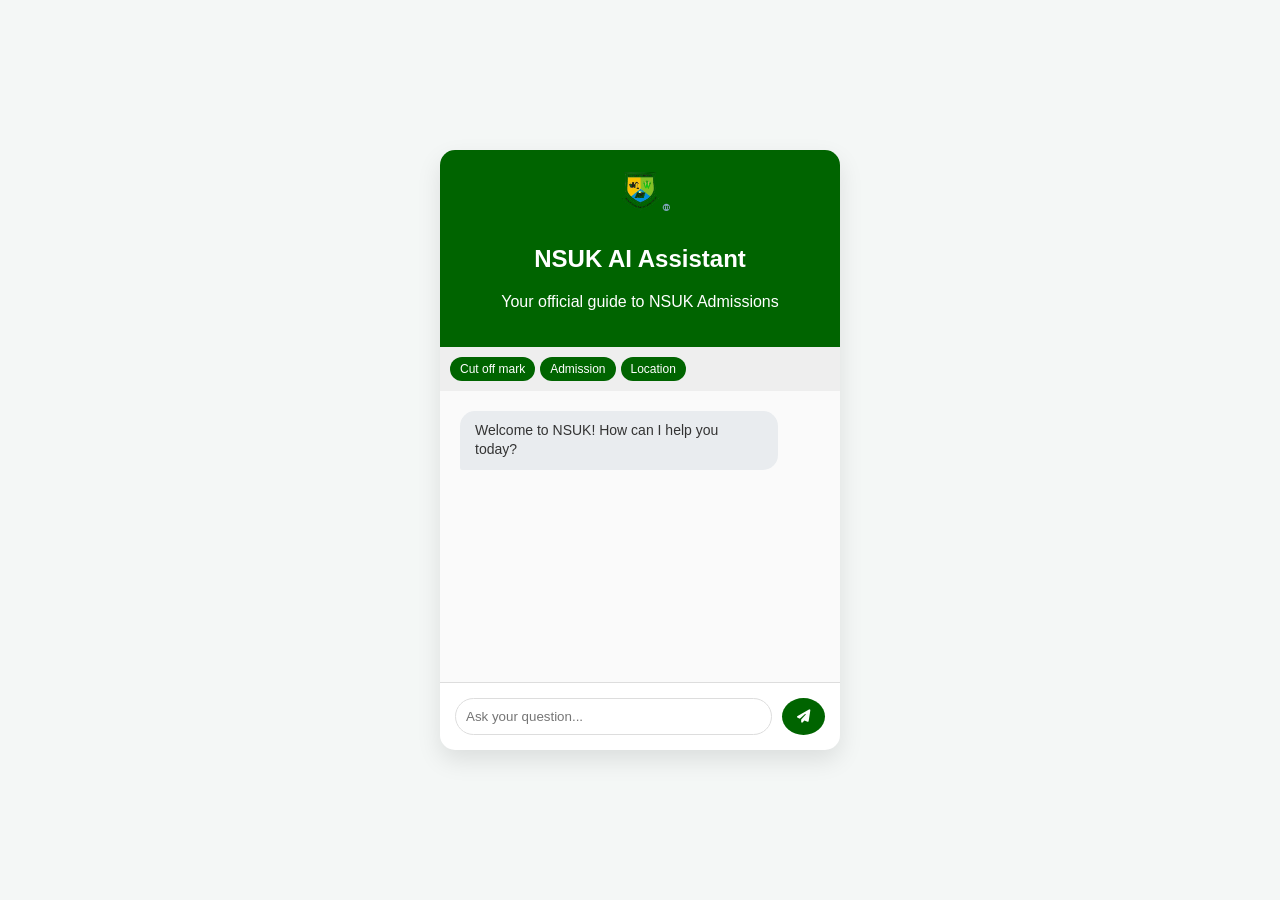
<file: index.html>
<!DOCTYPE html>
<html lang="en">
<head>
    <meta charset="UTF-8">
    <meta name="viewport" content="width=device-width, initial-scale=1.0">
    <title>NSUK AI Assistant</title>
    <link rel="stylesheet" href="style.css">
    <link rel="stylesheet" href="https://cdnjs.cloudflare.com/ajax/libs/font-awesome/6.5.0/css/all.min.css">
</head>
<body>

<div class="container">
    <header class="header">
        <div class="logo-container">
            <img src="nsuk-logo.png" alt="NSUK Logo" class="university-logo">
        </div>
        <h2>NSUK AI Assistant</h2>
        <p>Your official guide to NSUK Admissions</p>
    </header>

    <div class="suggestions">
        <button onclick="quickAsk('What is NSUK cut off mark?')">Cut off mark</button>
        <button onclick="quickAsk('How to apply for NSUK admission?')">Admission</button>
        <button onclick="quickAsk('Where is NSUK located?')">Location</button>
    </div>

    <div id="chat-box" class="chat-box">
        <div class="message bot">Welcome to NSUK! How can I help you today?</div>
    </div>

    <div class="input-area">
        <input type="text" id="user-input" placeholder="Ask your question..." onkeydown="if(event.key==='Enter') sendMessage()" />
        <button onclick="sendMessage()">
            <i class="fas fa-paper-plane"></i>
        </button>
    </div>
</div>

<script src="config.js"></script>
<script src="script.js"></script>
</body>
</html>
</file>
<file: style.css>
body { font-family: 'Segoe UI', Tahoma, Geneva, Verdana, sans-serif; background-color: #f4f7f6; display: flex; justify-content: center; align-items: center; height: 100vh; margin: 0; }
.container { width: 400px; height: 600px; background: white; border-radius: 15px; box-shadow: 0 10px 25px rgba(0,0,0,0.1); display: flex; flex-direction: column; overflow: hidden; }
.header { background: #006400; color: white; padding: 20px; text-align: center; }
.university-logo { width: 60px; height: auto; margin-bottom: 10px; }
.suggestions { display: flex; gap: 5px; padding: 10px; background: #eee; overflow-x: auto; }
.suggestions button { padding: 5px 10px; border-radius: 20px; border: none; background: #006400; color: white; cursor: pointer; white-space: nowrap; font-size: 12px; }
.chat-box { flex: 1; padding: 20px; overflow-y: auto; display: flex; flex-direction: column; gap: 10px; background: #fafafa; }
.message { padding: 10px 15px; border-radius: 15px; max-width: 80%; line-height: 1.4; font-size: 14px; }
.user { background: #006400; color: white; align-self: flex-end; border-bottom-right-radius: 2px; }
.bot { background: #e9ecef; color: #333; align-self: flex-start; border-bottom-left-radius: 2px; }
.input-area { padding: 15px; display: flex; border-top: 1px solid #ddd; gap: 10px; }
#user-input { flex: 1; border: 1px solid #ddd; padding: 10px; border-radius: 25px; outline: none; }
.input-area button { background: #006400; color: white; border: none; padding: 10px 15px; border-radius: 50%; cursor: pointer; }
</file>
